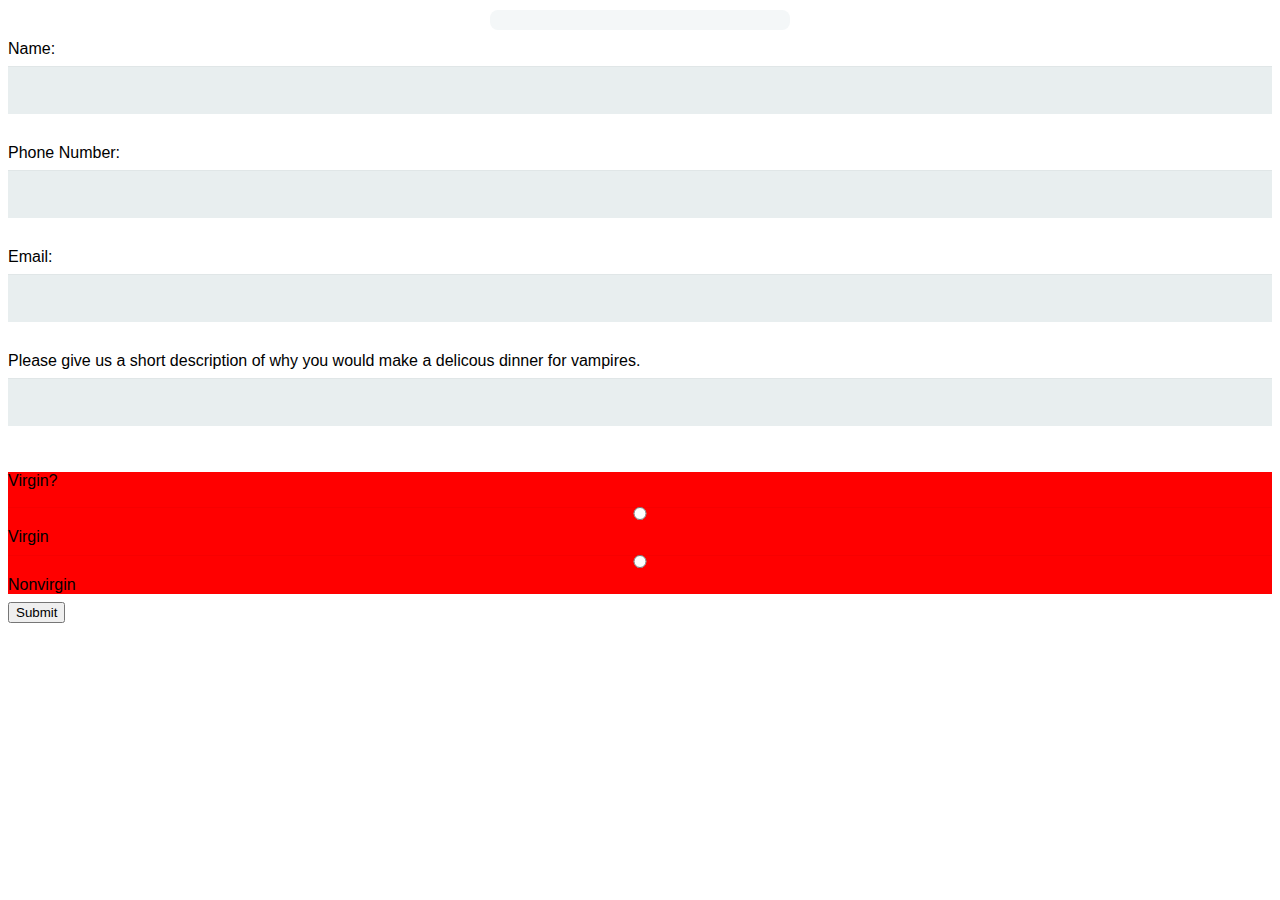
<file: form.html>
<!DOCTYPE html>
<html lang="en">

<head>
    <meta charset="UTF-8">
    <meta name="viewport" content="width=device-width, initial-scale=1.0">
    <title>Document</title>
    <link rel= "stylesheet" href="formstyles.css">
</head>

<body>

<div class="form">
    <form action="https://this_house_stole_my_soul@gmail.com_"></form>
<div class= "fullname">
    <label for= "fullname">Name:</label>
    <input type= "text" id="fullname" name= "fullname">
</div>

<div class= "pnumber">
    <label for= "pnumber">Phone Number:</label>
    <input type="text" id="pnumber" name="pnumber" >
</div>

<div class= "email">
    <label for= "email">Email:</label>
    <input type="email" id= "email" name="email">
</div>

    <div class= "description">
    <label for= "description">Please give us a short description of why you would make a delicous dinner for vampires.</label>
    <input type= "text" id= "description" name="description"></div>

    <div class= "virgin">
    <p>Virgin?</p>
    <input type= "radio" id= "virgin" name= "virgin" value= "virgin">
    <label for= "virgin">Virgin</label>
    <input type= "radio" id= "nonvirgin" name= "nonvirgin" value= "nonvirgin">
    <label for= "nonvirgin">Nonvirgin</label></div>

    <div class= "submit">
    <input type= "submit" value= "Submit" onsubmit="return validateForm()" method= "post">
    </div>
</div>

</body>
</html>
</file>
<file: formstyles.css>
/*nth-of-type application*/
div:nth-of-type(5) {
    background-color: red;
}
*, *:before, *:after {
    box-sizing: border-box;
}

body {
    font-family:  georgia, helvetica, arial;
    color:black;
}

form {
    max-width: 300px;
    margin: 10px auto;
    padding: 10px 20px;
    background: #f4f7f8;
    border-radius: 8px;
    text-align: center;
}

input[type="text"],
input[type="number"],
input[type="email"],
input[type="text"],
input[type="radio"],

input[type="url"],
textarea,
select {
    background: rgba(255,255,255,0.1);
    border: none;
    font-size: 16px;
    height: auto;
    margin: 0;
    outline: 0;
    padding: 15px;
    width: 100%;
    background-color: #e8eeef;
    color: #8a97a0;
    box-shadow: 0 1px 0 rgba(0,0,0,0.03) inset;
    margin-bottom: 30px;
}

input[type="radio"],
input[type="checkbox"] {
    margin: 0 4px 8px 0;
}

select {
    padding: 6px;
    height: 32px;
    border-radius: 2px;
}

radio {
    padding: 19px 39px 18px 39px;
    color: #FFF;
    font-size: 40px;
    text-align: left;
    font-style: normal;
    border-radius: 5px;
    width: 100%;
    border: 1px solid ;
    border-width: 1px 1px 3px;
    box-shadow: 0 -1px 0 rgba(255,255,255,0.1) inset;
    margin-bottom: 10px;
}

fieldset {
    margin-bottom: 30px;
    border: none;
}

legend {
    font-size: 1.4em;
    margin-bottom: 10px;
}

label {
    display: block;
    margin-bottom: 8px;
}

label.light {
    font-weight: 300;
    display: inline;
}
</file>
